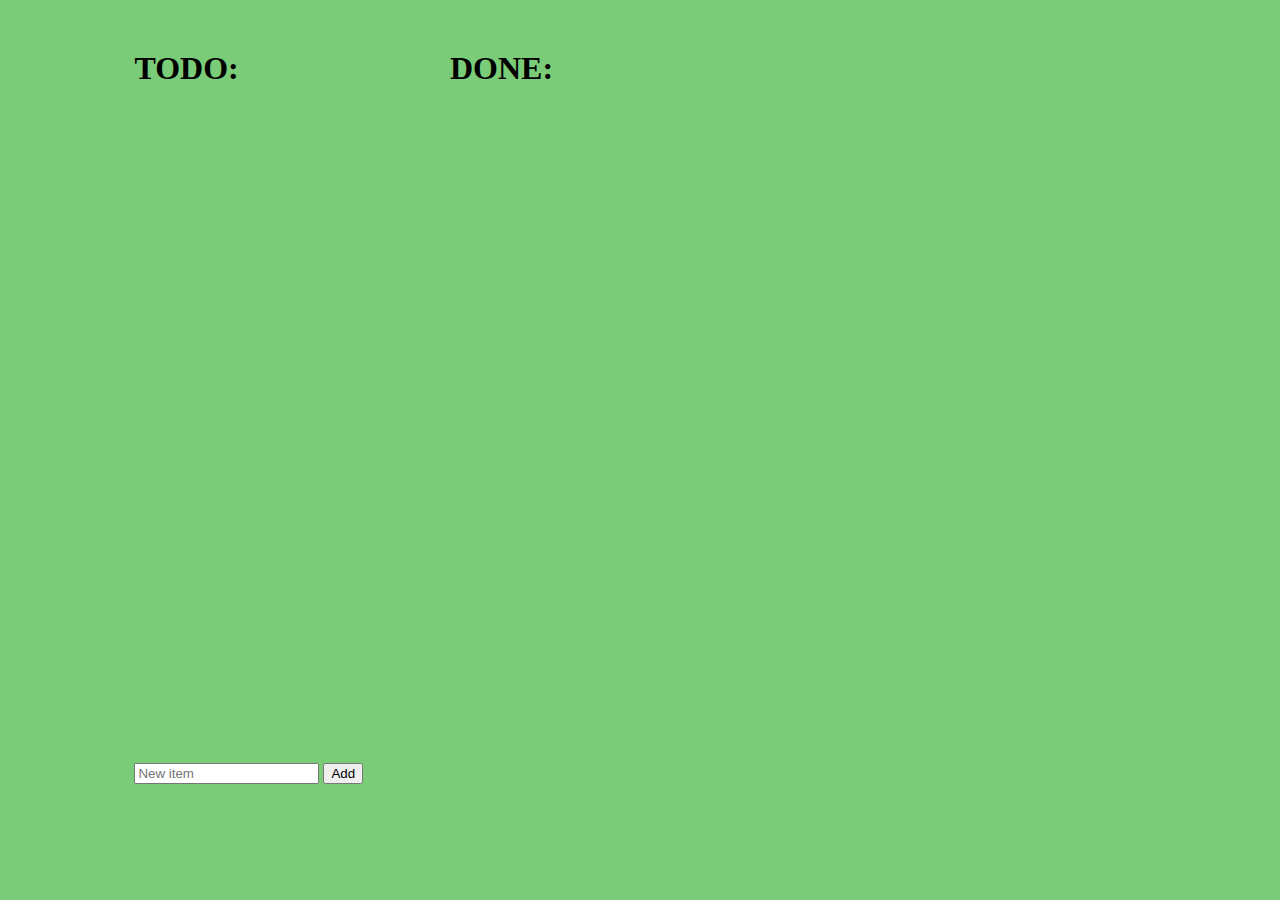
<file: index.html>
<html>

<head>
	<link rel="stylesheet" type="text/css" href="style.css">
	<title>TODO LIST</title>
</head>

<body>

	<div class="page">

		<div oncontextmenu="return false;"></div>

		<div class="todo-list-class">
			<h1>TODO:</h1>
			<ul id="todo-list">
			</ul>
		</div>

		<div class="done-list-class">
			<h1>DONE:</h1>
			<ul id="done-list">
			</ul>
		</div>

		<form id="user-input" onsubmit="return false">
			<input type="text" name="input-box" id="input-box" maxlength="50" placeholder="New item">
			<input type="submit" value="Add" id="add-button">
		</form>

	</div>

	<script type="text/javascript" defer src="./script.js"></script>

</body>

</html>
</file>
<file: style.css>
/* 7bcc78 */
/* f8fa87 */

body {
	background-color: #7bcc78;
}

.page {
	width: 80%;
	max-width: 1080px;
	min-width: 700px;
	margin: 50px auto;
	/*left: 50px;*/
	text-align: left;
	background-color: #7bcc78;
	border-radius: 5px; 
}

#user-input {
	position: absolute;
	bottom: 100px;
}

.todo-list-class {
	text-align: left;
	top: 50px;
}

.done-list-class {
	position: absolute;
	text-align: left;
	left: 450px;
	/*bottom: 58px;*/
	top: 29;
	/* DO NOT MESS WITH THESE */
}
</file>
